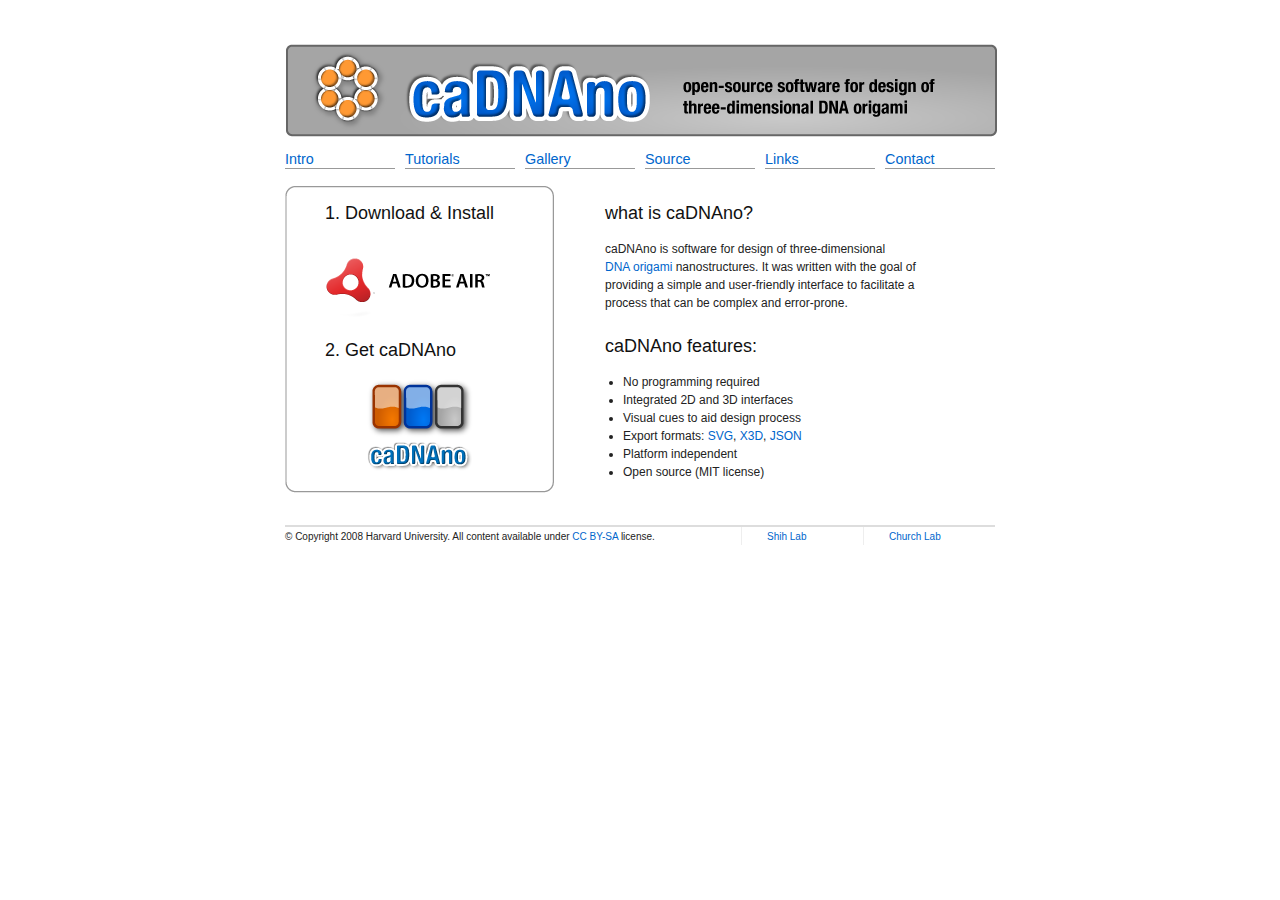
<file: www/index.html>
<!DOCTYPE html PUBLIC "-//W3C//DTD HTML 4.01//EN"
   "http://www.w3.org/TR/html4/strict.dtd">
<html lang="en">
<head>
  <meta http-equiv="Content-Type" content="text/html; charset=utf-8">
  <title>caDNAno</title>

  <!-- Framework CSS -->
  <link rel="stylesheet" href="css/blueprint/screen.css" type="text/css" media="screen, projection">
  <link rel="stylesheet" href="css/blueprint/print.css" type="text/css" media="print">
  <!--[if IE]><link rel="stylesheet" href="../blueprint/ie.css" type="text/css" media="screen, projection"><![endif]-->
	<style type="text/css" media="screen">
		a { color:#06c;text-decoration:none; }
		p, table, hr, .box { margin-bottom:25px; }
		.box { background:#ccc; }
		.box p { margin-bottom:10px; }
		.menu { margin-top:8px; }
		.menu hr { background:#999; height:1px; margin:0px;}
		.download { background-image: url(images/box_03.png);
			 		background-repeat: no-repeat; }
	</style>
</head>
<script type="text/javascript">
var gaJsHost = (("https:" == document.location.protocol) ? "https://ssl." : "http://www.");
document.write(unescape("%3Cscript src='" + gaJsHost + "google-analytics.com/ga.js' type='text/javascript'%3E%3C/script%3E"));
</script>
<script type="text/javascript">
var pageTracker = _gat._getTracker("UA-5094923-1");
pageTracker._initData();
pageTracker._trackPageview();
</script>
<body>
  <div class="container">
	<hr class="space">
	<div class="span-18">
		<a href="/"><img src="images/logo_03.png"></a>
	</div>
	<div class="menu span-3">
		<h4><a href="intro.html">Intro</a><hr></h4></div>
	<div class="menu span-3">
		<h4><a href="tutorials.html">Tutorials</a><hr></h4></div>
	<div class="menu span-3">
		<h4><a href="gallery.html">Gallery</a><hr></h4></div>
	<div class="menu span-3">
		<h4><a href="source.html">Source<hr></a></h4></div>
	<div class="menu span-3">
		<h4><a href="links.html">Links</a><hr></h4></div>
	<div class="menu span-3 last">
		<h4><a href="contact.html">Contact<hr></a></h4></div>
	<div class="span-7 download">
		<div class="span-7">&nbsp;</div>
		<div class="span-6 prepend-1">
			<h3>1. Download & Install</h3>
		</div>
		<div class="span-5 prepend-1">
			<br>
			<a href="http://get.adobe.com/air/">
				<img src="images/logo_07.png">
			</a>
		</div>
		<div class="span-6 prepend-1">
			&nbsp;
			<!-- <hr> -->
			<!-- <hr class="space"> -->
		</div>
		<div class="span-6 prepend-1"><h3>2. Get caDNAno</h3></div>
		<div class="span-4 prepend-2">
			<a href="#"><img src="images/logo_11.png"></a><br>
		</div>
		<div class="span-1 prepend-3 last">&nbsp;</div>
	</div>
	<div class="span-11 last"> 
	<div class="span-11">&nbsp;</div>
	<div class="span-10 prepend-1">
		<h3>what is caDNAno?</h3>
	</div>
	<div class="span-10 prepend-1">
		<p class="span-9">
			caDNAno is software for design of three-dimensional<br/>
			<a href="http://en.wikipedia.org/wiki/DNA_origami">DNA
			origami</a> nanostructures. It was written with the goal of
			providing a simple and user-friendly interface to facilitate
			a process that can be complex and error-prone.
		</p>
	</div>
	<div class="span-10 prepend-1"><h3>caDNAno features:</h3></div>
	<div class="span-10 prepend-1 last">
		<ul>
			<li>No programming required</li>
			<li>Integrated 2D and 3D interfaces</li>
			<li>Visual cues to aid design process</li>
			<li>Export formats: 
				<a href="http://www.w3.org/Graphics/SVG/">SVG</a>,
 				<a href="http://en.wikipedia.org/wiki/X3D">X3D</a>, 
 				<a href="http://www.json.org/">JSON</a></li>
			<li>Platform independent</li>
			<li>Open source (MIT license)</li>
		</ul>
	</div>
	</div>
	<hr class="space last">
	<hr style="margin-bottom:0px;">
	<div class="span-11 colborder">
		<small>© Copyright 2008 Harvard University. All content available under <a href="http://creativecommons.org/licenses/by-sa/3.0/">CC BY-SA</a> license.
		</small>
	</div>
	<div class="span-2 colborder">
		<small>
			<a href="http://research2.dfci.harvard.edu/shih/">Shih Lab</a>
		</small>
	</div>
	<div class="span-2 last">
		<small><a href="http://arep.med.harvard.edu/">Church Lab</a></small>
	</div>
  </div>
</body>
</html>
</file>
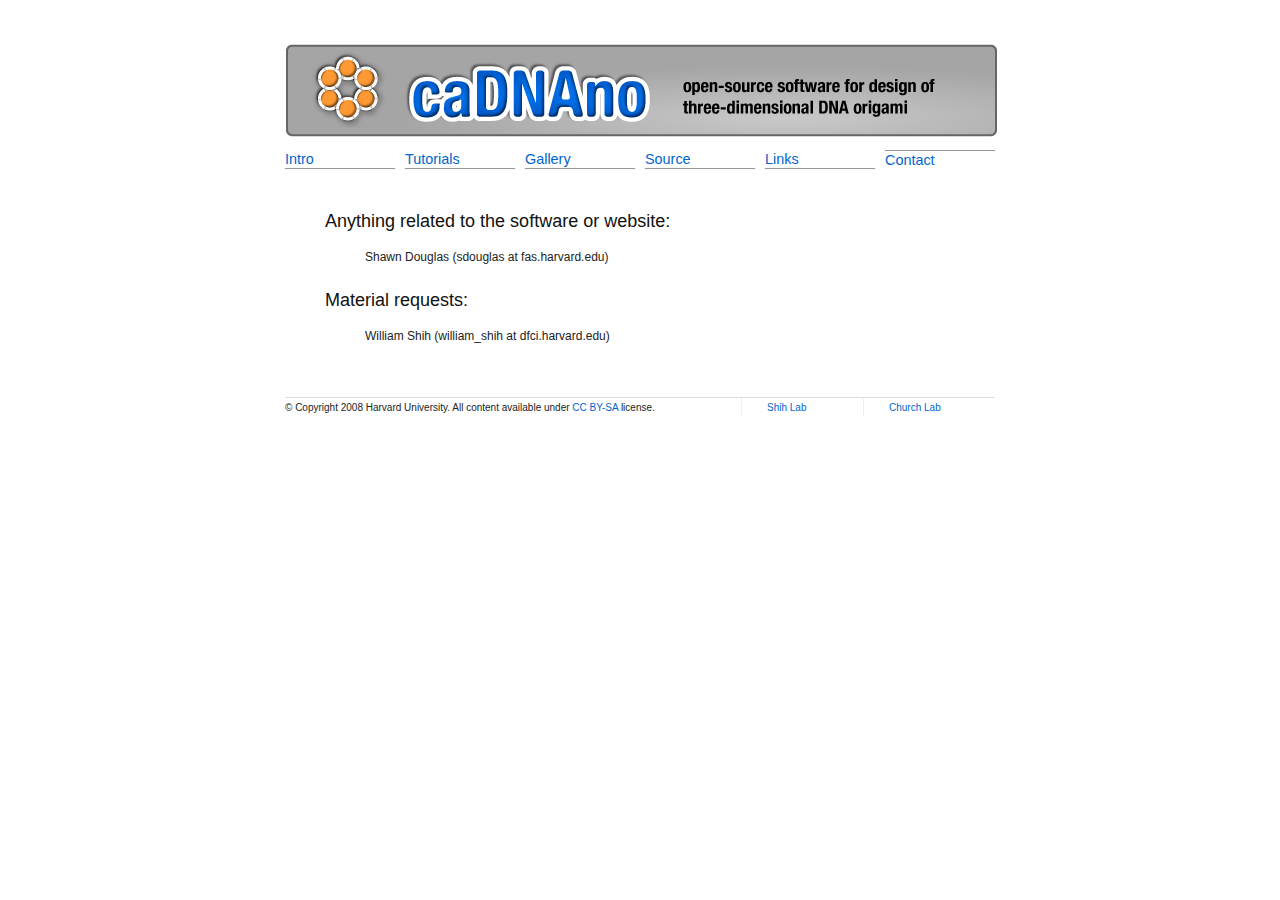
<file: www/contact.html>
<!DOCTYPE html PUBLIC "-//W3C//DTD HTML 4.01//EN"
   "http://www.w3.org/TR/html4/strict.dtd">
<html lang="en">
<head>
  <meta http-equiv="Content-Type" content="text/html; charset=utf-8">
  <title>caDNAno - Contact</title>

  <!-- Framework CSS -->
  <link rel="stylesheet" href="css/blueprint/screen.css" type="text/css" media="screen, projection">
  <link rel="stylesheet" href="css/blueprint/print.css" type="text/css" media="print">
  <!--[if IE]><link rel="stylesheet" href="../blueprint/ie.css" type="text/css" media="screen, projection"><![endif]-->
	<style type="text/css" media="screen">
		a { color:#06c;text-decoration:none; }
		p, table, hr, .box { margin-bottom:25px; }
		.box { background:#ccc; }
		.box p { margin-bottom:10px; }
		.menu { margin-top:8px; }
		.menu hr { background:#999; height:1px; margin:0px;}
		.download { background-image: url(images/box_03.png);
			 		background-repeat: no-repeat; }
	</style>
</head>
<script type="text/javascript">
var gaJsHost = (("https:" == document.location.protocol) ? "https://ssl." : "http://www.");
document.write(unescape("%3Cscript src='" + gaJsHost + "google-analytics.com/ga.js' type='text/javascript'%3E%3C/script%3E"));
</script>
<script type="text/javascript">
var pageTracker = _gat._getTracker("UA-5094923-1");
pageTracker._initData();
pageTracker._trackPageview();
</script>
<body>
  <div class="container">
	<hr class="space">
	<div class="span-18">
		<a href="/"><img src="images/logo_03.png"></a>
	</div>
	<div class="menu span-3">
		<h4><a href="intro.html">Intro</a><hr></h4></div>
	<div class="menu span-3">
		<h4><a href="tutorials.html">Tutorials</a><hr></h4></div>
	<div class="menu span-3">
		<h4><a href="gallery.html">Gallery</a><hr></h4></div>
	<div class="menu span-3">
		<h4><a href="source.html">Source<hr></a></h4></div>
	<div class="menu span-3">
		<h4><a href="links.html">Links</a><hr></h4></div>
	<div class="menu span-3 last">
		<h4><hr><a href="contact.html">Contact</a></h4></div>
	<hr class="space">
	<div class="span-16 prepend-1">
		<h3>Anything related to the software or website:</h3>
		<p class="prepend-1">Shawn Douglas (sdouglas at fas.harvard.edu)</p>
		<h3>Material requests:</h3>
		<p class="prepend-1">William Shih (william_shih at dfci.harvard.edu)</p>
	</div>
	<hr class="space last">
	<hr style="margin-bottom:0px;">
	<div class="span-11 colborder">
		<small>© Copyright 2008 Harvard University. All content available under <a href="http://creativecommons.org/licenses/by-sa/3.0/">CC BY-SA</a> license.
		</small>
	</div>
	<div class="span-2 colborder">
		<small>
			<a href="http://research2.dfci.harvard.edu/shih/">Shih Lab</a>
		</small>
	</div>
	<div class="span-2 last">
		<small><a href="http://arep.med.harvard.edu/">Church Lab</a></small>
	</div>
  </div>
</body>
</html>
</file>
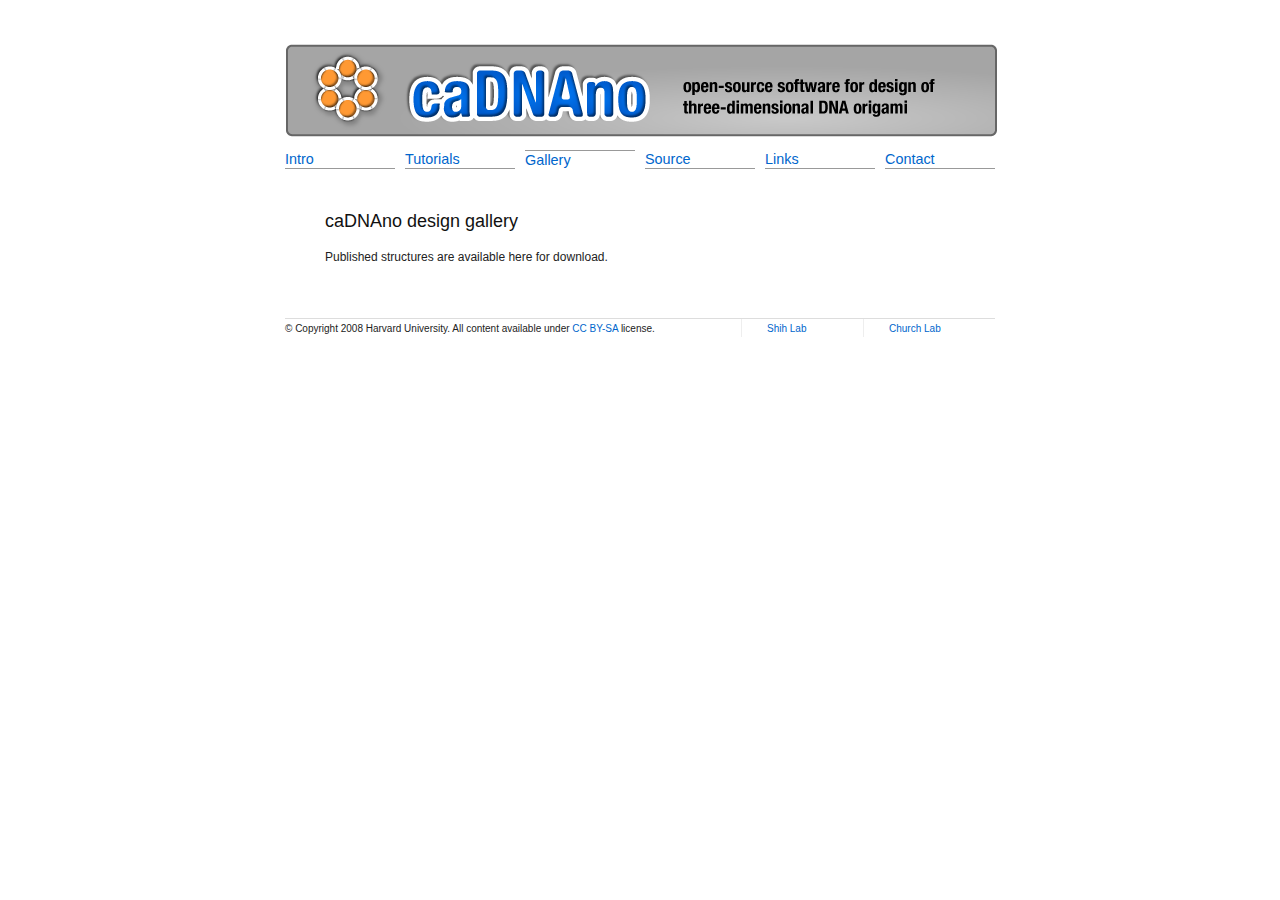
<file: www/gallery.html>
<!DOCTYPE html PUBLIC "-//W3C//DTD HTML 4.01//EN"
   "http://www.w3.org/TR/html4/strict.dtd">
<html lang="en">
<head>
  <meta http-equiv="Content-Type" content="text/html; charset=utf-8">
  <title>caDNAno - Gallery</title>

  <!-- Framework CSS -->
  <link rel="stylesheet" href="css/blueprint/screen.css" type="text/css" media="screen, projection">
  <link rel="stylesheet" href="css/blueprint/print.css" type="text/css" media="print">
  <!--[if IE]><link rel="stylesheet" href="../blueprint/ie.css" type="text/css" media="screen, projection"><![endif]-->
	<style type="text/css" media="screen">
		a { color:#06c;text-decoration:none; }
		p, table, hr, .box { margin-bottom:25px; }
		.box { background:#ccc; }
		.box p { margin-bottom:10px; }
		.menu { margin-top:8px; }
		.menu hr { background:#999; height:1px; margin:0px;}
		.download { background-image: url(images/box_03.png);
			 		background-repeat: no-repeat; }
	</style>
</head>
<script type="text/javascript">
var gaJsHost = (("https:" == document.location.protocol) ? "https://ssl." : "http://www.");
document.write(unescape("%3Cscript src='" + gaJsHost + "google-analytics.com/ga.js' type='text/javascript'%3E%3C/script%3E"));
</script>
<script type="text/javascript">
var pageTracker = _gat._getTracker("UA-5094923-1");
pageTracker._initData();
pageTracker._trackPageview();
</script>
<body>
  <div class="container">
	<hr class="space">
	<div class="span-18">
		<a href="/"><img src="images/logo_03.png"></a>
	</div>
	<div class="menu span-3">
		<h4><a href="intro.html">Intro</a><hr></h4></div>
	<div class="menu span-3">
		<h4><a href="tutorials.html">Tutorials</a><hr></h4></div>
	<div class="menu span-3">
		<h4><hr><a href="gallery.html">Gallery</a></h4></div>
	<div class="menu span-3">
		<h4><a href="source.html">Source<hr></a></h4></div>
	<div class="menu span-3">
		<h4><a href="links.html">Links</a><hr></h4></div>
	<div class="menu span-3 last">
		<h4><a href="contact.html">Contact<hr></a></h4></div>
	<hr class="space">
	<div class="span-16 prepend-1">
		<h3>caDNAno design gallery</h3>
		<p>Published structures are available here for download.</p>
	</div>

	<hr class="space last">
	<hr style="margin-bottom:0px;">
	<div class="span-11 colborder">
		<small>© Copyright 2008 Harvard University. All content available under <a href="http://creativecommons.org/licenses/by-sa/3.0/">CC BY-SA</a> license.
		</small>
	</div>
	<div class="span-2 colborder">
		<small>
			<a href="http://research2.dfci.harvard.edu/shih/">Shih Lab</a>
		</small>
	</div>
	<div class="span-2 last">
		<small><a href="http://arep.med.harvard.edu/">Church Lab</a></small>
	</div>
  </div>
</body>
</html>
</file>
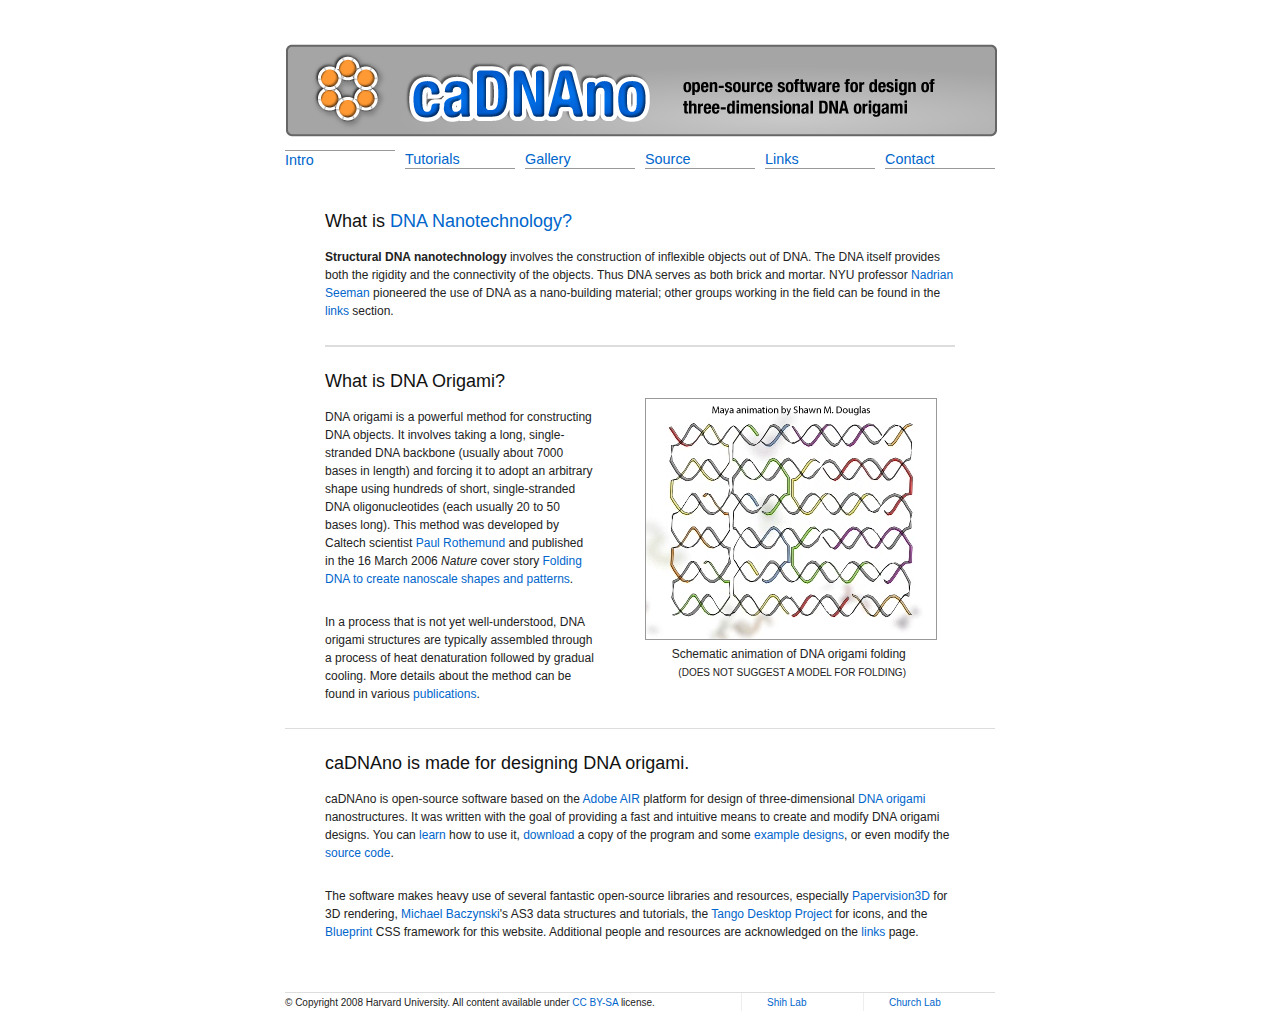
<file: www/intro.html>
<!DOCTYPE html PUBLIC "-//W3C//DTD HTML 4.01//EN"
   "http://www.w3.org/TR/html4/strict.dtd">
<html lang="en">
<head>
  <meta http-equiv="Content-Type" content="text/html; charset=utf-8">
  <title>caDNAno - Intro</title>

  <!-- Framework CSS -->
  <link rel="stylesheet" href="css/blueprint/screen.css" type="text/css" media="screen, projection">
  <link rel="stylesheet" href="css/blueprint/print.css" type="text/css" media="print">
  <!--[if IE]><link rel="stylesheet" href="../blueprint/ie.css" type="text/css" media="screen, projection"><![endif]-->
	<style type="text/css" media="screen">
		a { color:#06c;text-decoration:none; }
		p, table, hr, .box { margin-bottom:25px; }
		.box { background:#ccc; }
		.box p { margin-bottom:10px; }
		.menu { margin-top:8px; }
		.menu hr { background:#999; height:1px; margin:0px;}
		.download { background-image: url(images/box_03.png);
			 		background-repeat: no-repeat; }
	</style>
</head>
<script type="text/javascript">
var gaJsHost = (("https:" == document.location.protocol) ? "https://ssl." : "http://www.");
document.write(unescape("%3Cscript src='" + gaJsHost + "google-analytics.com/ga.js' type='text/javascript'%3E%3C/script%3E"));
</script>
<script type="text/javascript">
var pageTracker = _gat._getTracker("UA-5094923-1");
pageTracker._initData();
pageTracker._trackPageview();
</script>
<body>
	<div class="container">
	<hr class="space">
	<div class="span-18">
		<a href="/"><img src="images/logo_03.png"></a>
	</div>
	<div class="menu span-3">
		<h4><hr><a href="intro.html">Intro</a></h4></div>
	<div class="menu span-3">
		<h4><a href="tutorials.html">Tutorials<hr></a></h4></div>
	<div class="menu span-3">
		<h4><a href="gallery.html">Gallery</a><hr></h4></div>
	<div class="menu span-3">
		<h4><a href="source.html">Source<hr></a></h4></div>
	<div class="menu span-3">
		<h4><a href="links.html">Links</a><hr></h4></div>
	<div class="menu span-3 last">
		<h4><a href="contact.html">Contact<hr></a></h4></div>
		
	</div>
  	<div class="container">

	<div class="span-16 prepend-1">
		<hr class="space">
		<h3>What is <a href="http://en.wikipedia.org/wiki/DNA_nanotechnology">DNA Nanotechnology?</a></h3>
		<p>
		<b>Structural DNA nanotechnology</b> involves the construction of
		inflexible objects out of DNA. The DNA itself provides both the
		rigidity and the connectivity of the objects. Thus DNA serves as both
		brick and mortar.  
		NYU professor <a href="http://seemanlab4.chem.nyu.edu/">Nadrian Seeman</a> pioneered the use of
		DNA as a nano-building material; other groups working in the field 
		can be found in the <a href"links.html">links</a> section.
		</p>
		<hr>
	</div>
	
	</div>
  	<div class="container">

	<div class="span-7 prepend-1">
		<h3>What is DNA Origami?</h3>
		<p>
		DNA origami is a powerful method for constructing DNA objects. 
		It involves taking a long, single-stranded DNA backbone (usually
		about 7000 bases in length) and forcing it to adopt an arbitrary shape
		using hundreds of short, single-stranded DNA oligonucleotides 
		(each usually 20 to 50 bases long). This method was developed by
		 Caltech scientist <a href="http://www.dna.caltech.edu/~pwkr/">Paul Rothemund</a> and published in the 16 March 2006 <i>Nature</i> cover story <a href="http://www.dna.caltech.edu/Papers/DNAorigami-nature.pdf">Folding DNA to create nanoscale shapes and patterns</a>.
		</p>
		<p>
		In a process that is not yet well-understood, DNA origami structures
		are typically assembled through a process of heat denaturation
		followed by gradual cooling.  More details about
		the method can be found in various <a href="http://scholar.google.com/scholar?q=dna%20origami">publications</a>.
		</p>
	</div>
	<div class="span-8 prepend-1">
		<hr class="space">
		<a href="http://people.fas.harvard.edu/~sdouglas/080214stamp.mp4">
			<img src="images/stamp.png" style="border: 1px solid #999;">
		</a>
		<br>
		&nbsp;&nbsp;&nbsp;&nbsp;&nbsp;&nbsp;&nbsp;
		Schematic animation of DNA origami folding
		<br>
		&nbsp;&nbsp;&nbsp;&nbsp;&nbsp;&nbsp;&nbsp;&nbsp;&nbsp;
	 	<small>(DOES NOT SUGGEST A MODEL FOR FOLDING)</small>
		<br>
	</div>
	<hr>
	</div>
  	<div class="container">

	<div class="span-16 prepend-1">
		<h3>caDNAno is made for designing DNA origami.</h3>
		<p>
		caDNAno is open-source software based on the 
		<a href="http://www.adobe.com/products/air/">Adobe AIR</a> platform
		for design of three-dimensional 
		<a href="http://en.wikipedia.org/wiki/DNA_origami">DNA origami</a>
		nanostructures.  
		It was written with the goal of providing a fast and intuitive means
		to create and modify DNA origami designs.  You can 
		<a href="tutorials.html">learn</a> how to use it, 
		<a hef="cadnano.html">download</a> a copy of the program and some 
		<a href="gallery.html">example designs</a>, or even modify the 
		<a href="source.html">source code</a>.
		</p>
		<p>
		The software makes heavy use of several fantastic open-source
		libraries and resources, especially 
		<a href="http://blog.papervision3d.org">Papervision3D</a> 
		for 3D rendering,
		<a href="http://lab.polygonal.de/">Michael Baczynski</a>'s AS3 
		data structures and tutorials, 
		the
		<a href="http://tango.freedesktop.org">Tango Desktop Project</a> for
		icons, and the
		<a href="http://code.google.com/p/blueprintcss/">Blueprint</a> CSS
		framework for this website.  Additional people and resources are 
		acknowledged on the <a href="links.html">links</a> page.
		</p>
	</div>

	<hr class="space last">
	<hr style="margin-bottom:0px;">
	<div class="span-11 colborder">
		<small>© Copyright 2008 Harvard University. All content available under <a href="http://creativecommons.org/licenses/by-sa/3.0/">CC BY-SA</a> license.
		</small>
	</div>
	<div class="span-2 colborder">
		<small>
			<a href="http://research2.dfci.harvard.edu/shih/">Shih Lab</a>
		</small>
	</div>
	<div class="span-2 last">
		<small><a href="http://arep.med.harvard.edu/">Church Lab</a></small>
	</div>
  </div>
</body>
</html>
</file>
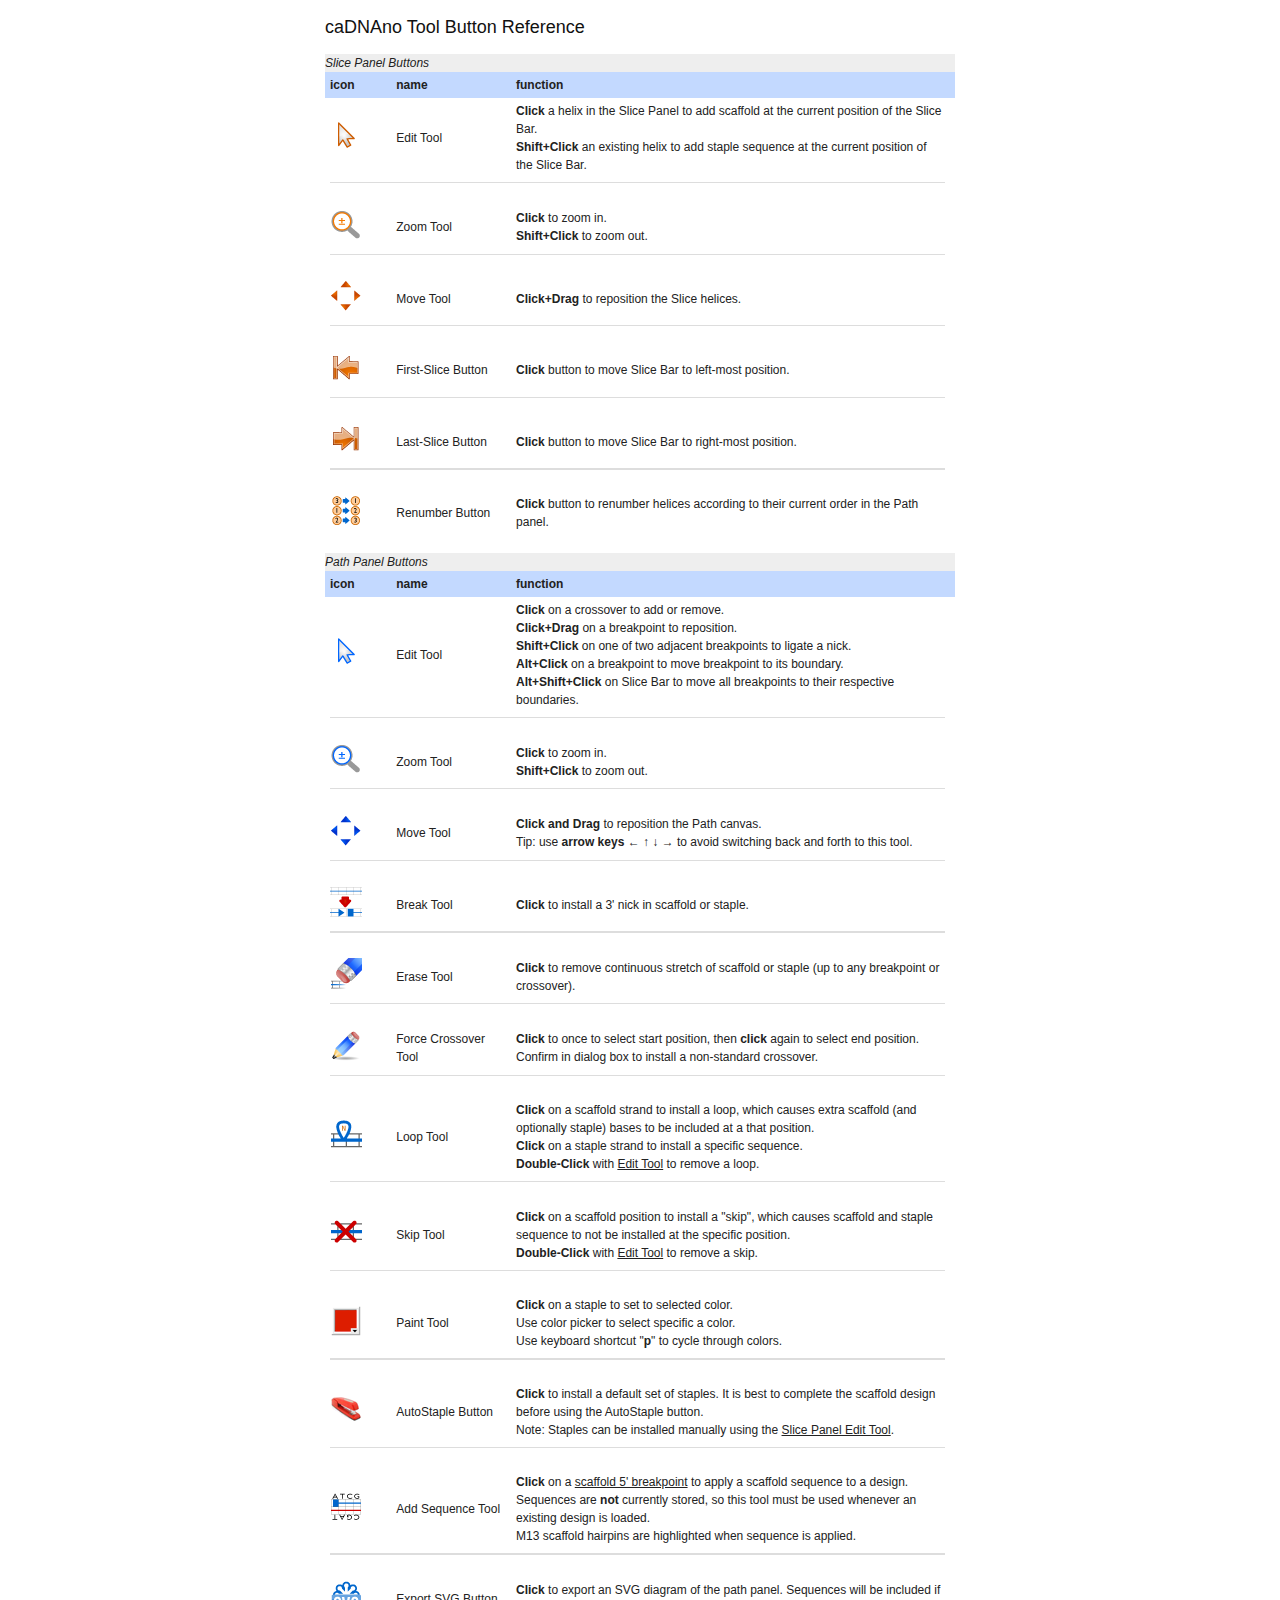
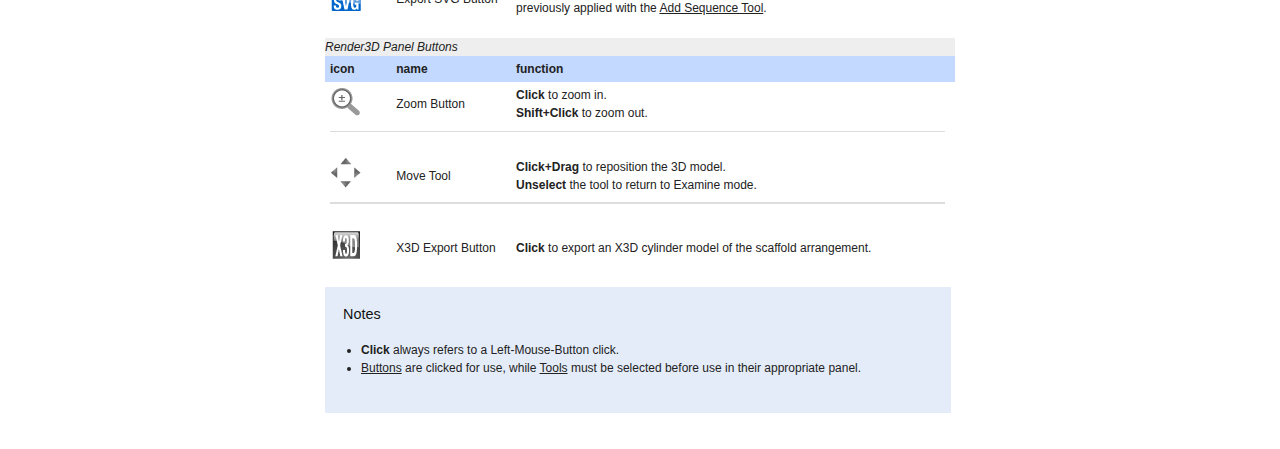
<file: www/ref.html>
<!DOCTYPE html PUBLIC "-//W3C//DTD HTML 4.01//EN"
	"http://www.w3.org/TR/html4/strict.dtd">
<html lang="en">
<head>
	<meta http-equiv="Content-Type" content="text/html; charset=utf-8">
	<title>caDNAno - Tool & Button Reference</title>

	<!-- Framework CSS -->
	<link rel="stylesheet" href="css/blueprint/screen.css" type="text/css" media="screen, projection">
	<link rel="stylesheet" href="css/blueprint/print.css" type="text/css" media="print">
	<!--[if IE]><link rel="stylesheet" href="../blueprint/ie.css" type="text/css" media="screen, projection"><![endif]-->
	<style type="text/css" media="screen">
	</style>
</head>
<script type="text/javascript">
var gaJsHost = (("https:" == document.location.protocol) ? "https://ssl." : "http://www.");
document.write(unescape("%3Cscript src='" + gaJsHost + "google-analytics.com/ga.js' type='text/javascript'%3E%3C/script%3E"));
</script>
<script type="text/javascript">
var pageTracker = _gat._getTracker("UA-5094923-1");
pageTracker._initData();
pageTracker._trackPageview();
</script>
<body>
	<div class="container">
	<div class="span-16 prepend-1 last">
		<h3>caDNAno Tool Button Reference</h3>
	</div>

	<div class="span-16 prepend-1 last">
		<table border="0" cellspacing="0" cellpadding="0">
		<caption><em>Slice Panel Buttons</em></caption>
			<thead>
				<tr>
					<th class="span-1">icon</th>
					<th class="span-2">name</th>
					<th class="span-8 last">function</th>
				</tr>
			</thead>
			<tbody>
				<tr>
					<td><img src="../icons/slice-edit.png"></td>
					<td>Edit Tool</td>
					<td><b>Click</b> a helix in the Slice Panel to add scaffold at the current position of the Slice Bar.<br>
						<b>Shift+Click</b> an existing helix to add staple sequence at the current position of the Slice Bar.
					</td>
				</tr>
				<tr><td colspan="3"><hr></td></tr>
				<tr>
					<td><img src="../icons/slice-zoom.png"></td>
					<td>Zoom Tool</td>
					<td><b>Click</b> to zoom in.<br>
						<b>Shift+Click</b> to zoom out.
					 </td>
				</tr>
				<tr><td colspan="3"><hr></td></tr>
				<tr>
					<td><img src="../icons/slice-transform.png"></td>
					<td>Move Tool</td>
					<td><b>Click+Drag</b> to reposition the Slice helices.
					 </td>
				</tr>
				<tr><td colspan="3"><hr></td></tr>
				<tr>
					<td><img src="../icons/slice-go-first.png"></td>
					<td>First-Slice Button</td>
					<td><b>Click</b> button to move Slice Bar to left-most position.</td>
				</tr>
				<tr><td colspan="3"><hr></td></tr>
				<tr>
					<td><img src="../icons/slice-go-last.png"></td>
					<td>Last-Slice Button</td>
					<td><b>Click</b> button to move Slice Bar to right-most position.</td>
				</tr>
				<tr><td colspan="3"><hr></td></tr>
				<tr>
					<td><img src="../icons/slice-renumber.png"></td>
					<td>Renumber Button</td>
					<td><b>Click</b> button to renumber helices according to their current order in the Path panel.</td>
				</tr>
			</tbody>
		</table>
	</div>


	<div class="span-16 prepend-1 last">
		<table border="0" cellspacing="0" cellpadding="0">
		<caption><em>Path Panel Buttons</em></caption>
			<thead>
				<tr>
					<th class="span-1">icon</th>
					<th class="span-2">name</th>
					<th class="span-8 last">function</th>
				</tr>
			</thead>
			<tbody>
				<tr>
					<td><img src="../icons/path-edit.png"></td>
					<td>Edit Tool</td>
					<td>
						<b>Click</b> on a crossover to add or remove.<br>
						<b>Click+Drag</b> on a breakpoint to reposition.<br>
						<b>Shift+Click</b> on one of two adjacent breakpoints to ligate a nick.<br>
						<b>Alt+Click</b> on a breakpoint to move breakpoint to its boundary.<br> 
						<b>Alt+Shift+Click</b> on Slice Bar to move all breakpoints to their respective boundaries.<br> 
					</td>
				</tr>
				<tr><td colspan="3"><hr></td></tr>
				<tr>
					<td><img src="../icons/path-zoom.png"></td>
					<td>Zoom Tool</td>
					<td><b>Click</b> to zoom in.<br>
						<b>Shift+Click</b> to zoom out.
					 </td>
				</tr>
				<tr><td colspan="3"><hr></td></tr>
				<tr>
					<td><img src="../icons/path-transform.png"></td>
					<td>Move Tool</td>
					<td><b>Click and Drag</b> to reposition the Path canvas.<br>
						Tip: use <b>arrow keys</b> &larr; &uarr; &darr; &rarr;  to avoid switching back and forth to this tool.
					 </td>
				</tr>
				<tr><td colspan="3"><hr></td></tr>
				<tr>
					<td><img src="../icons/path-break.png"></td>
					<td>Break Tool</td>
					<td><b>Click</b> to install a 3' nick in scaffold or staple.<br>
					</td>
				</tr>
				<tr><td colspan="3"><hr></td></tr>
				<tr>
					<td><img src="../icons/path-erase.png"></td>
					<td>Erase Tool</td>
					<td><b>Click</b> to remove continuous stretch of scaffold or staple (up to any breakpoint or crossover).
					 </td>
				</tr>
				<tr><td colspan="3"><hr></td></tr>
				<tr>
					<td><img src="../icons/path-force-xover.png"></td>
					<td>Force Crossover Tool</td>
					<td><b>Click</b> to once to select start position, then <b>click</b> again to select end position.  Confirm in dialog box to install a non-standard crossover.
					 </td>
				</tr>
				<tr><td colspan="3"><hr></td></tr>
				<tr>
					<td><img src="../icons/path-loop.png"></td>
					<td>Loop Tool</td>
					<td>
						<b>Click</b> on a scaffold strand to install a loop, which causes extra scaffold (and optionally staple) bases to be included at a that position. <br>
						<b>Click</b> on a staple strand to install a specific sequence.<br>
						<b>Double-Click</b> with <u>Edit Tool</u> to remove a loop.
					 </td>
				</tr>
				<tr><td colspan="3"><hr></td></tr>
				<tr>
					<td><img src="../icons/path-skip.png"></td>
					<td>Skip Tool</td>
					<td><b>Click</b> on a scaffold position to install a "skip", which causes scaffold and staple sequence to not be installed at the specific position.  <br>
						<b>Double-Click</b> with <u>Edit Tool</u> to remove a skip.
					 </td>
				</tr>
				<tr><td colspan="3"><hr></td></tr>
				<tr>
					<td><img src="../icons/path-paint.png"></td>
					<td>Paint Tool</td>
					<td><b>Click</b> on a staple to set to selected color.<br>
						Use color picker to select specific a color.<br>
						Use keyboard shortcut "<b>p</b>" to cycle through colors.
					 </td>
				</tr>
				<tr><td colspan="3"><hr></td></tr>
				<tr>
					<td><img src="../icons/path-autostaple.png"></td>
					<td>AutoStaple Button</td>
					<td><b>Click</b> to install a default set of staples. It is best to complete the scaffold design before using the AutoStaple button. <br>Note: Staples can be installed manually using the <u>Slice Panel Edit Tool</u>. 
					 </td>
				</tr>
				<tr><td colspan="3"><hr></td></tr>
				<tr>
					<td><img src="../icons/path-sequence.png"></td>
					<td>Add Sequence Tool</td>
					<td><b>Click</b> on a <u>scaffold 5' breakpoint</u> to apply a scaffold sequence to a design.  Sequences are <b>not</b> currently stored, so this tool must be used whenever an existing design is loaded.  <br>
						M13 scaffold hairpins are highlighted when sequence is applied.
					 </td>
				</tr>
				<tr><td colspan="3"><hr></td></tr>
				<tr>
					<td><img src="../icons/path-svg.png"></td>
					<td>Export SVG Button</td>
					<td><b>Click</b> to export an SVG diagram of the path panel.  Sequences will be included if previously applied with the <u>Add Sequence Tool</u>.
					 </td>
				</tr>
			</tbody>
		</table>
	</div>


	<div class="span-16 prepend-1 last">
		<table border="0" cellspacing="0" cellpadding="0">
		<caption><em>Render3D Panel Buttons</em></caption>
			<thead>
				<tr>
					<th class="span-1">icon</th>
					<th class="span-2">name</th>
					<th class="span-8 last">function</th>
				</tr>
			</thead>
			<tbody>
				<tr>
					<td><img src="../icons/render3d-zoom.png"></td>
					<td>Zoom Button</td>
					<td><b>Click</b> to zoom in.<br>
						<b>Shift+Click</b> to zoom out.
					 </td>
				</tr>
				<tr><td colspan="3"><hr></td></tr>
				<tr>
					<td><img src="../icons/render3d-transform.png"></td>
					<td>Move Tool</td>
					<td><b>Click+Drag</b> to reposition the 3D model. <br>
						<b>Unselect</b> the tool to return to Examine mode.
					 </td>
				</tr>
				<tr><td colspan="3"><hr></td></tr>
				<tr>
					<td><img src="../icons/render3d-x3d.png"></td>
					<td>X3D Export Button</td>
					<td><b>Click</b> to export an X3D cylinder model of the scaffold arrangement.</td>
				</tr>

			</tbody>
		</table>
	</div>


	<div class="span-15 push-1 box">
		<h4>Notes</h4>
			<ul>
				<li><b>Click</b> always refers to a Left-Mouse-Button click.</li>
				<li><u>Buttons</u> are clicked for use, while <u>Tools</u> must be selected before use in their appropriate panel.</li>
			</ul>
	</div>


		</div>
	</body>
	</html>
</file>
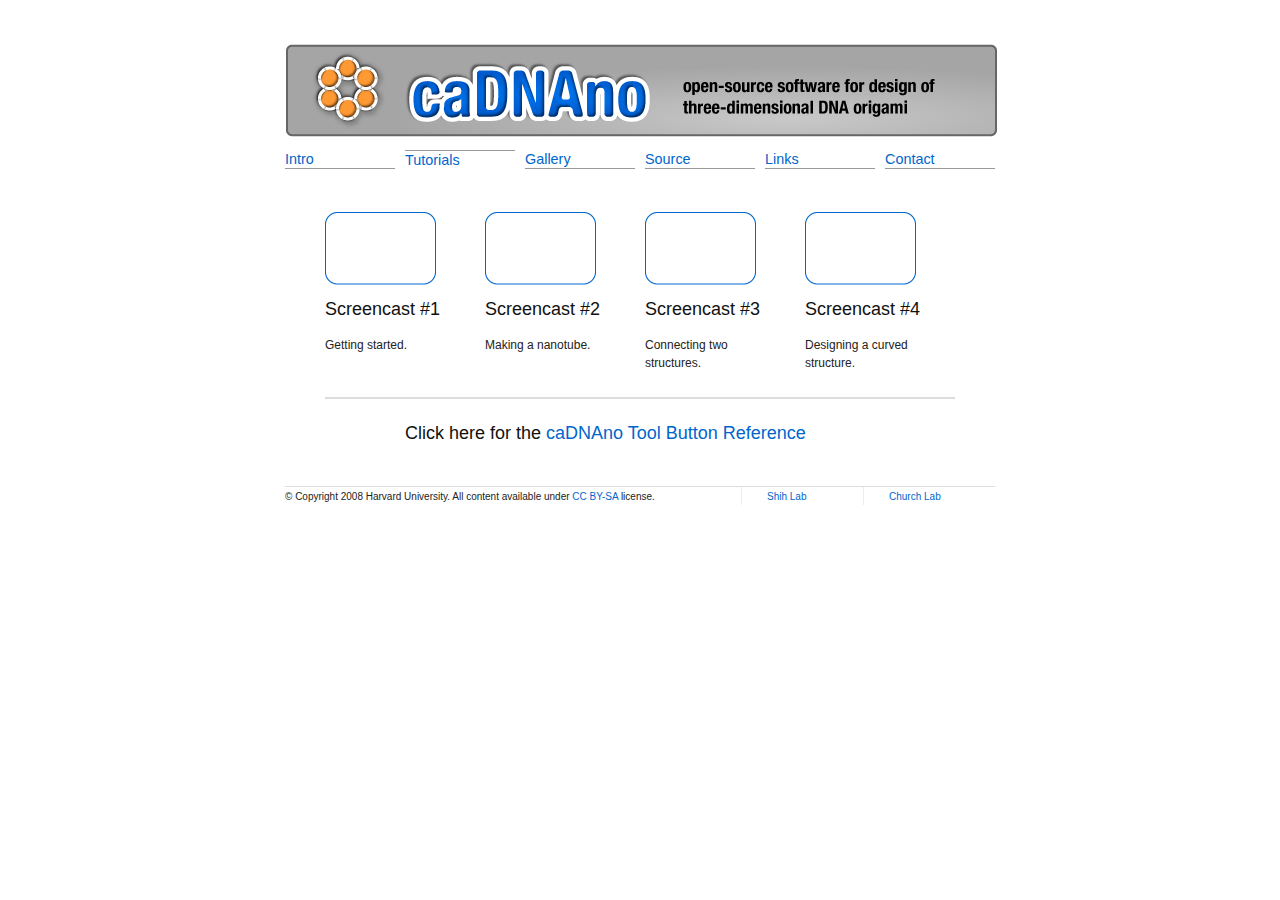
<file: www/tutorials.html>
<!DOCTYPE html PUBLIC "-//W3C//DTD HTML 4.01//EN"
   "http://www.w3.org/TR/html4/strict.dtd">
<html lang="en">
<head>
  <meta http-equiv="Content-Type" content="text/html; charset=utf-8">
  <title>caDNAno - Tutorials</title>

  <!-- Framework CSS -->
  <link rel="stylesheet" href="css/blueprint/screen.css" type="text/css" media="screen, projection">
  <link rel="stylesheet" href="css/blueprint/print.css" type="text/css" media="print">
  <!--[if IE]><link rel="stylesheet" href="../blueprint/ie.css" type="text/css" media="screen, projection"><![endif]-->
	<style type="text/css" media="screen">
		a { color:#06c;text-decoration:none; }
		p, table, hr, .box { margin-bottom:25px; }
		.menu { margin-top:8px; }
		.menu hr { background:#999; height:1px; margin:0px;}
		.screencast img {margin-bottom:10px;}
	</style>
</head>
<script type="text/javascript">
var gaJsHost = (("https:" == document.location.protocol) ? "https://ssl." : "http://www.");
document.write(unescape("%3Cscript src='" + gaJsHost + "google-analytics.com/ga.js' type='text/javascript'%3E%3C/script%3E"));
</script>
<script type="text/javascript">
var pageTracker = _gat._getTracker("UA-5094923-1");
pageTracker._initData();
pageTracker._trackPageview();
</script>
<body>
  <div class="container">
	<hr class="space">
	<div class="span-18">
		<a href="/"><img src="images/logo_03.png"></a>
	</div>
	<div class="menu span-3">
		<h4><a href="intro.html">Intro</a><hr></h4></div>
	<div class="menu span-3">
		<h4><hr><a href="tutorials.html">Tutorials</a></h4></div>
	<div class="menu span-3">
		<h4><a href="gallery.html">Gallery</a><hr></h4></div>
	<div class="menu span-3">
		<h4><a href="source.html">Source<hr></a></h4></div>
	<div class="menu span-3">
		<h4><a href="links.html">Links</a><hr></h4></div>
	<div class="menu span-3 last">
		<h4><a href="contact.html">Contact<hr></a></h4></div>
	<hr class="space">
	<div class="span-4 prepend-1 screencast">
		<a href="http://people.fas.harvard.edu/~sdouglas/080214stamp.mp4">
			<img src="images/sc.png">
		</a>
		<h3 >Screencast #1</h3>
		<p>Getting started.</p>

	</div>
	
	<div class="span-4 screencast">
		<a href="http://people.fas.harvard.edu/~sdouglas/080214stamp.mp4">
			<img src="images/sc.png">
		</a>
		<h3>Screencast #2</h3>
		<p>Making a nanotube.</p><br>
	</div>
	
	<div class="span-4 screencast">
		<a href="http://people.fas.harvard.edu/~sdouglas/080214stamp.mp4">
			<img src="images/sc.png">
		</a>
		<h3>Screencast #3</h3>
		<p>Connecting two<br>structures.</p>
	</div>
	<div class="span-4 screencast">
		<a href="http://people.fas.harvard.edu/~sdouglas/080214stamp.mp4">
			<img src="images/sc.png">
		</a>
		<h3>Screencast #4</h3>
		<p>Designing a curved structure.</p>
	</div>

	<div class="span-16 prepend-1 last">
		<hr>
		<h3 class="prepend-2">Click here for the <a href="ref.html">caDNAno Tool Button Reference</a></h3>
	</div>

	<hr class="space last">
	<hr style="margin-bottom:0px;">
	<div class="span-11 colborder">
		<small>© Copyright 2008 Harvard University. All content available under <a href="http://creativecommons.org/licenses/by-sa/3.0/">CC BY-SA</a> license.
		</small>
	</div>
	<div class="span-2 colborder">
		<small>
			<a href="http://research2.dfci.harvard.edu/shih/">Shih Lab</a>
		</small>
	</div>
	<div class="span-2 last">
		<small><a href="http://arep.med.harvard.edu/">Church Lab</a></small>
	</div>
  </div>
</body>
</html>
</file>
<file: www/css/blueprint/screen.css>
/* 
  BLUEPRINT CSS
   * Filename:        compressed.css
   * Version:         0.7.1 (2008-02-25) YYYY-MM-DD
   * Website:         http://code.google.com/p/blueprintcss/
   
   Generated by:
    * Blueprint CSS Grid Generator (2008-07-11) [http://kematzy.com/blueprint-generator/]
    
  == STRUCTURE: ========================
   * Page width:            710 px
   * Number of columns:     18
   * Column width:          30 px
   * Margin width:          10 px
  ======================================
   
*/

/* reset.css */
html, body, div, span, object, iframe, h1, h2, h3, h4, h5, h6, p, blockquote, pre, a, abbr, acronym, address, code, del, dfn, em, img, q, dl, dt, dd, ol, ul, li, fieldset, form, label, legend, table, caption, tbody, tfoot, thead, tr, th, td {margin:0;padding:0;border:0;font-weight:inherit;font-style:inherit;font-size:100%;font-family:inherit;vertical-align:baseline;}
body {line-height:1.5;}
table {border-collapse:separate;border-spacing:0;}
caption, th, td {text-align:left;font-weight:normal;}
table, td, th {vertical-align:middle;}
blockquote:before, blockquote:after, q:before, q:after {content:"";}
blockquote, q {quotes:"" "";}
a img {border:none;}

/* typography.css */
body {font-size:75%;color:#222;background:#fff;font-family:"Helvetica Neue", Helvetica, Arial, sans-serif;}
h1, h2, h3, h4, h5, h6 {font-weight:normal;color:#111;}
h1 {font-size:3em;line-height:1;margin-bottom:0.5em;}
h2 {font-size:2em;margin-bottom:0.75em;}
h3 {font-size:1.5em;line-height:1;margin-bottom:1em;}
h4 {font-size:1.2em;line-height:1.25;margin-bottom:1.25em;height:1.25em;}
h5 {font-size:1em;font-weight:bold;margin-bottom:1.5em;}
h6 {font-size:1em;font-weight:bold;}
h1 img, h2 img, h3 img, h4 img, h5 img, h6 img {margin:0;}
p {margin:0 0 1.5em;}
p img {float:left;margin:1.5em 1.5em 1.5em 0;padding:0;}
p img.right {float:right;margin:1.5em 0 1.5em 1.5em;}
a:focus, a:hover {color:#000;}
a {color:#009;text-decoration:underline;}
blockquote {margin:1.5em;color:#666;font-style:italic;}
strong {font-weight:bold;}
em, dfn {font-style:italic;}
dfn {font-weight:bold;}
sup, sub {line-height:0;}
abbr, acronym {border-bottom:1px dotted #666;}
address {margin:0 0 1.5em;font-style:italic;}
del {color:#666;}
pre, code {margin:1.5em 0;white-space:pre;}
pre, code, tt {font:1em 'andale mono', 'lucida console', monospace;line-height:1.5;}
li ul, li ol {margin:0 1.5em;}
ul, ol {margin:0 1.5em 1.5em 1.5em;}
ul {list-style-type:disc;}
ol {list-style-type:decimal;}
dl {margin:0 0 1.5em 0;}
dl dt {font-weight:bold;}
dd {margin-left:1.5em;}
table {margin-bottom:1.4em;width:100%;}
th {font-weight:bold;background:#C3D9FF;}
th, td {padding:4px 10px 4px 5px;}
tr.even td {background:#E5ECF9;}
tfoot {font-style:italic;}
caption {background:#eee;}
.small {font-size:.8em;margin-bottom:1.875em;line-height:1.875em;}
.large {font-size:1.2em;line-height:2.5em;margin-bottom:1.25em;}
.hide {display:none;}
.quiet {color:#666;}
.loud {color:#000;}
.highlight {background:#ff0;}
.added {background:#060;color:#fff;}
.removed {background:#900;color:#fff;}
.first {margin-left:0;padding-left:0;}
.last {margin-right:0;padding-right:0;}
.top {margin-top:0;padding-top:0;}
.bottom {margin-bottom:0;padding-bottom:0;}

/* grid.css */
.container {width:710px;margin:0 auto;}
.showgrid {background:url(src/grid.png);}
body {margin:1.5em 0;}
div.span-1, div.span-2, div.span-3, div.span-4, div.span-5, div.span-6, div.span-7, div.span-8, div.span-9, div.span-10, div.span-11, div.span-12, div.span-13, div.span-14, div.span-15, div.span-16, div.span-17, div.span-18 {float:left;margin-right: 10px;}

div.last {margin-right:0;}
.span-1  { width: 30px;}
.span-2  { width: 70px;}
.span-3  { width: 110px;}
.span-4  { width: 150px;}
.span-5  { width: 190px;}
.span-6  { width: 230px;}
.span-7  { width: 270px;}
.span-8  { width: 310px;}
.span-9  { width: 350px;}
.span-10 { width: 390px;}
.span-11 { width: 430px;}
.span-12 { width: 470px;}
.span-13 { width: 510px;}
.span-14 { width: 550px;}
.span-15 { width: 590px;}
.span-16 { width: 630px;}
.span-17 { width: 670px;}
.span-18, div.span-18 { width: 710px; margin: 0; }

.append-1  { padding-right: 40px;}
.append-2  { padding-right: 80px;}
.append-3  { padding-right: 120px;}
.append-4  { padding-right: 160px;}
.append-5  { padding-right: 200px;}
.append-6  { padding-right: 240px;}
.append-7  { padding-right: 280px;}
.append-8  { padding-right: 320px;}
.append-9  { padding-right: 360px;}
.append-10 { padding-right: 400px;}
.append-11 { padding-right: 440px;}
.append-12 { padding-right: 480px;}
.append-13 { padding-right: 520px;}
.append-14 { padding-right: 560px;}
.append-15 { padding-right: 600px;}
.append-16 { padding-right: 640px;}
.append-17 { padding-right: 680px;}

.prepend-1  { padding-left: 40px;}
.prepend-2  { padding-left: 80px;}
.prepend-3  { padding-left: 120px;}
.prepend-4  { padding-left: 160px;}
.prepend-5  { padding-left: 200px;}
.prepend-6  { padding-left: 240px;}
.prepend-7  { padding-left: 280px;}
.prepend-8  { padding-left: 320px;}
.prepend-9  { padding-left: 360px;}
.prepend-10 { padding-left: 400px;}
.prepend-11 { padding-left: 440px;}
.prepend-12 { padding-left: 480px;}
.prepend-13 { padding-left: 520px;}
.prepend-14 { padding-left: 560px;}
.prepend-15 { padding-left: 600px;}
.prepend-16 { padding-left: 640px;}
.prepend-17 { padding-left: 680px;}

div.border{padding-right:4px;margin-right:5px;border-right:1px solid #eee;}
div.colborder { padding-right:26px;margin-right:25px;border-right:1px solid #eee;}
.pull-1 { margin-left: -40px;}
.pull-2 { margin-left: -80px;}
.pull-3 { margin-left: -120px;}
.pull-4 { margin-left: -160px;}
.pull-5 { margin-left: -200px;}
.pull-6 { margin-left: -240px;}
.pull-7 { margin-left: -280px;}
.pull-8 { margin-left: -320px;}
.pull-9 { margin-left: -360px;}
.pull-10 { margin-left: -400px;}
.pull-11 { margin-left: -440px;}
.pull-12 { margin-left: -480px;}
.pull-13 { margin-left: -520px;}
.pull-14 { margin-left: -560px;}
.pull-15 { margin-left: -600px;}
.pull-16 { margin-left: -640px;}
.pull-17 { margin-left: -680px;}
.pull-18 { margin-left: -720px;}

.pull-1, .pull-2, .pull-3, .pull-4, .pull-5, .pull-6, .pull-7, .pull-8, .pull-9, .pull-10, .pull-11, .pull-12, .pull-13, .pull-14, .pull-15, .pull-16, .pull-17, .pull-18 {float:left;position:relative;}

.push-1 { margin: 0 -40px 1.5em 40px;}
.push-2 { margin: 0 -80px 1.5em 80px;}
.push-3 { margin: 0 -120px 1.5em 120px;}
.push-4 { margin: 0 -160px 1.5em 160px;}
.push-5 { margin: 0 -200px 1.5em 200px;}
.push-6 { margin: 0 -240px 1.5em 240px;}
.push-7 { margin: 0 -280px 1.5em 280px;}
.push-8 { margin: 0 -320px 1.5em 320px;}
.push-9 { margin: 0 -360px 1.5em 360px;}
.push-10 { margin: 0 -400px 1.5em 400px;}
.push-11 { margin: 0 -440px 1.5em 440px;}
.push-12 { margin: 0 -480px 1.5em 480px;}
.push-13 { margin: 0 -520px 1.5em 520px;}
.push-14 { margin: 0 -560px 1.5em 560px;}
.push-15 { margin: 0 -600px 1.5em 600px;}
.push-16 { margin: 0 -640px 1.5em 640px;}
.push-17 { margin: 0 -680px 1.5em 680px;}
.push-18 { margin: 0 -720px 1.5em 720px;}

.push-1, .push-2, .push-3, .push-4, .push-5, .push-6, .push-7, .push-8, .push-9, .push-10, .push-11, .push-12, .push-13, .push-14, .push-15, .push-16, .push-17, .push-18 {float:right;position:relative;}

.box {padding:1.5em;margin-bottom:1.5em;background:#E5ECF9;}
hr {background:#ddd;color:#ddd;clear:both;float:none;width:100%;height:.1em;margin:0 0 1.45em;border:none;}
hr.space {background:#fff;color:#fff;}
.clearfix:after, .container:after {content:".";display:block;height:0;clear:both;visibility:hidden;}
.clearfix, .container {display:inline-block;}
* html .clearfix, * html .container {height:1%;}
.clearfix, .container {display:block;}
.clear {clear:both;}

/* forms.css */
label {font-weight:bold;}
fieldset {padding:1.4em;margin:0 0 1.5em 0;border:1px solid #ccc;}
legend {font-weight:bold;font-size:1.2em;}
input.text, input.title, textarea, select {margin:0.5em 0;border:1px solid #bbb;}
input.text:focus, input.title:focus, textarea:focus, select:focus {border:1px solid #666;}
input.text, input.title {width:300px;padding:5px;}
input.title {font-size:1.5em;}
textarea {width:390px;height:250px;padding:5px;}
.error, .notice, .success {padding:.8em;margin-bottom:1em;border:2px solid #ddd;}
.error {background:#FBE3E4;color:#8a1f11;border-color:#FBC2C4;}
.notice {background:#FFF6BF;color:#514721;border-color:#FFD324;}
.success {background:#E6EFC2;color:#264409;border-color:#C6D880;}
.error a {color:#8a1f11;}
.notice a {color:#514721;}
.success a {color:#264409;}
</file>
<file: www/css/blueprint/print.css>
/* -----------------------------------------------------------------------

   Blueprint CSS Framework 0.7.1
   http://blueprintcss.googlecode.com

   * Copyright (c) 2007-2008. See LICENSE for more info.
   * See README for instructions on how to use Blueprint.
   * For credits and origins, see AUTHORS.
   * This is a compressed file. See the sources in the 'src' directory.

----------------------------------------------------------------------- */

/* print.css */
body {line-height:1.5;font-family:"Helvetica Neue", Helvetica, Arial, sans-serif;color:#000;background:none;font-size:10pt;}
.container {background:none;}
hr {background:#ccc;color:#ccc;width:100%;height:2px;margin:2em 0;padding:0;border:none;}
hr.space {background:#fff;color:#fff;}
h1, h2, h3, h4, h5, h6 {font-family:"Helvetica Neue", Arial, "Lucida Grande", sans-serif;}
code {font:.9em "Courier New", Monaco, Courier, monospace;}
img {float:left;margin:1.5em 1.5em 1.5em 0;}
a img {border:none;}
p img.top {margin-top:0;}
blockquote {margin:1.5em;padding:1em;font-style:italic;font-size:.9em;}
.small {font-size:.9em;}
.large {font-size:1.1em;}
.quiet {color:#999;}
.hide {display:none;}
a:link, a:visited {background:transparent;font-weight:700;text-decoration:underline;}
a:link:after, a:visited:after {content:" (" attr(href) ") ";font-size:90%;}
</file>
